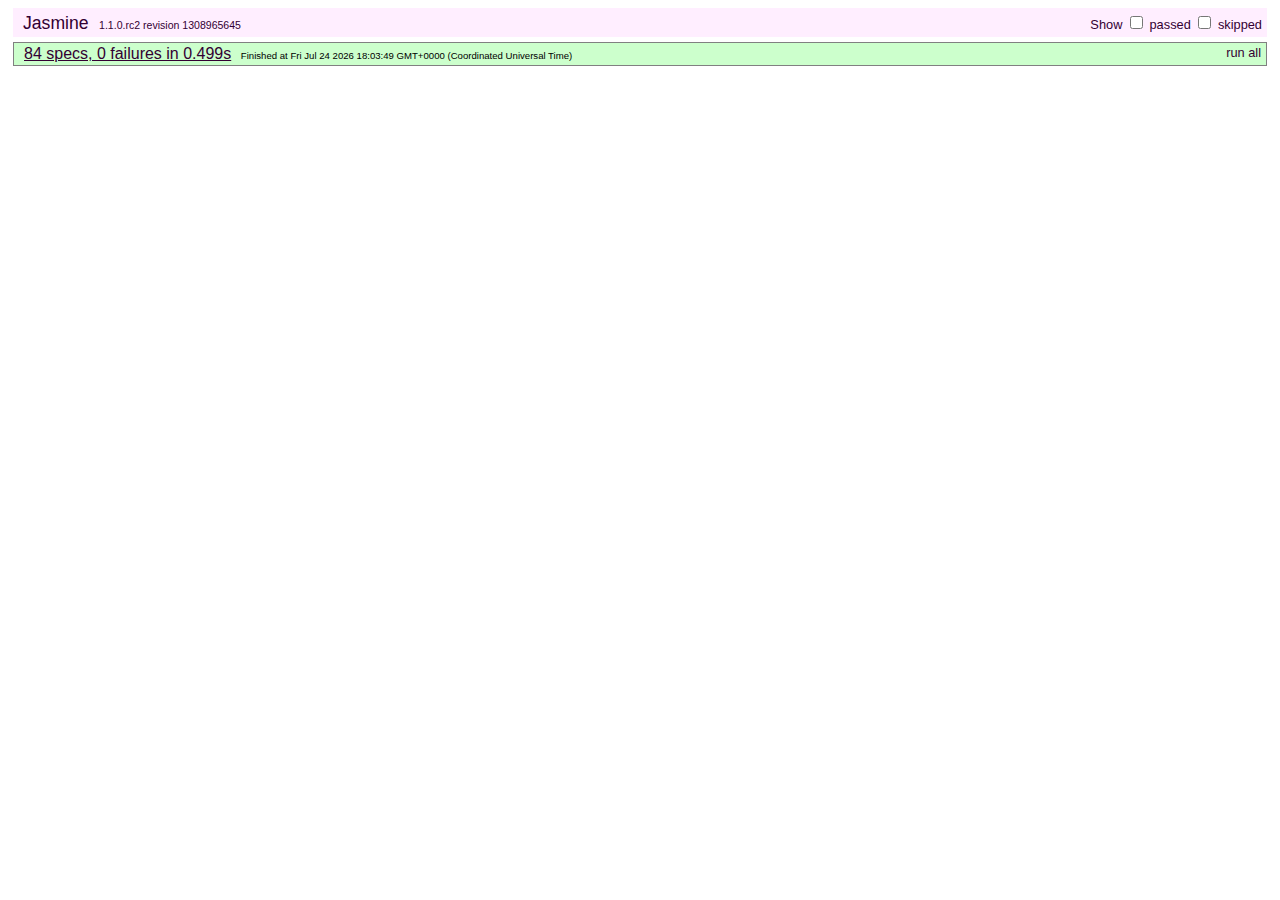
<file: deckjs/test/index.html>
<!DOCTYPE HTML PUBLIC "-//W3C//DTD HTML 4.01 Transitional//EN"
  "http://www.w3.org/TR/html4/loose.dtd">
<html>
<head>
	<title>deck.js - Jasmine Test Runner</title>
	<link rel="stylesheet" type="text/css" href="lib/jasmine.css">
	<script type="text/javascript" src="../modernizr.custom.js"></script>
	<script type="text/javascript" src="lib/jasmine.js"></script>
	<script type="text/javascript" src="lib/jasmine-html.js"></script>
	<script src="../jquery-1.6.4.min.js"></script>
	<script type="text/javascript" src="lib/jasmine-jquery.js"></script>

	<!-- include source files here... -->
	<script type="text/javascript" src="../core/deck.core.js"></script>
	<script type="text/javascript" src="../extensions/menu/deck.menu.js"></script>
	<script type="text/javascript" src="../extensions/goto/deck.goto.js"></script>
	<script type="text/javascript" src="../extensions/status/deck.status.js"></script>
	<script type="text/javascript" src="../extensions/navigation/deck.navigation.js"></script>
	<script type="text/javascript" src="../extensions/hash/deck.hash.js"></script>
	<script type="text/javascript" src="../extensions/scale/deck.scale.js"></script>

	<!-- include spec files here... -->
	<script type="text/javascript" src="settings.js"></script>
	<script type="text/javascript" src="spec.core.js"></script>
	<script type="text/javascript" src="spec.menu.js"></script>
	<script type="text/javascript" src="spec.goto.js"></script>
	<script type="text/javascript" src="spec.navigation.js"></script>
	<script type="text/javascript" src="spec.hash.js"></script>
	<script type="text/javascript" src="spec.status.js"></script>
	<script type="text/javascript" src="spec.scale.js"></script>
</head>

<body>
<script type="text/javascript">
	jasmine.getEnv().addReporter(new jasmine.TrivialReporter());
	jasmine.getEnv().execute();
</script>
</body>
</html>
</file>
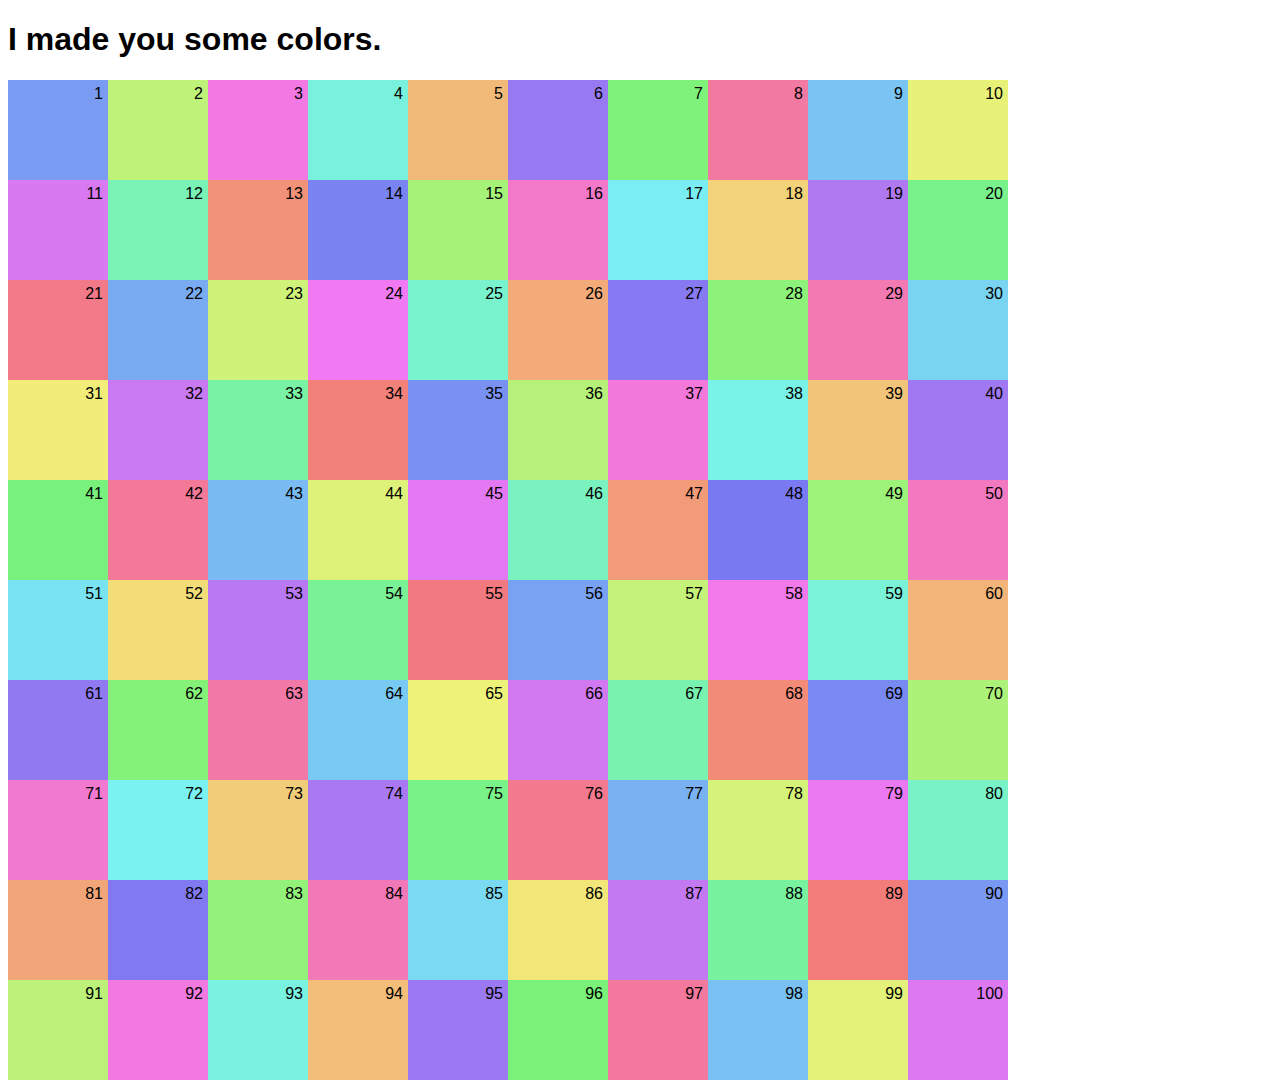
<file: examples/colorinator/index.html>
<!DOCTYPE html>

<html>
<head>
	<meta http-equiv="Content-Type" content="text/html; charset=utf-8">
	<title>Colorinator</title>
	
	<script type="text/javascript" charset="utf-8">
	   require = {
	       paths: {
	           'jquery': './lib/jquery.min',
	           'text': './lib/text'
	       }
	   };
	</script>
	<script type="text/javascript" charset="utf-8" src="lib/require.js" data-main="main"></script>
	<link rel="stylesheet" href="colorinator-10x10.css" type="text/css" media="screen" charset="utf-8">
</head>
<body>

<h1>Colorinator</h1>

</body>
</html>
</file>
<file: deckjs/test/lib/jasmine.css>
body {
  font-family: "Helvetica Neue Light", "Lucida Grande", "Calibri", "Arial", sans-serif;
}


.jasmine_reporter a:visited, .jasmine_reporter a {
  color: #303; 
}

.jasmine_reporter a:hover, .jasmine_reporter a:active {
  color: blue; 
}

.run_spec {
  float:right;
  padding-right: 5px;
  font-size: .8em;
  text-decoration: none;
}

.jasmine_reporter {
  margin: 0 5px;
}

.banner {
  color: #303;
  background-color: #fef;
  padding: 5px;
}

.logo {
  float: left;
  font-size: 1.1em;
  padding-left: 5px;
}

.logo .version {
  font-size: .6em;
  padding-left: 1em;
}

.runner.running {
  background-color: yellow;
}


.options {
  text-align: right;
  font-size: .8em;
}




.suite {
  border: 1px outset gray;
  margin: 5px 0;
  padding-left: 1em;
}

.suite .suite {
  margin: 5px; 
}

.suite.passed {
  background-color: #dfd;
}

.suite.failed {
  background-color: #fdd;
}

.spec {
  margin: 5px;
  padding-left: 1em;
  clear: both;
}

.spec.failed, .spec.passed, .spec.skipped {
  padding-bottom: 5px;
  border: 1px solid gray;
}

.spec.failed {
  background-color: #fbb;
  border-color: red;
}

.spec.passed {
  background-color: #bfb;
  border-color: green;
}

.spec.skipped {
  background-color: #bbb;
}

.messages {
  border-left: 1px dashed gray;
  padding-left: 1em;
  padding-right: 1em;
}

.passed {
  background-color: #cfc;
  display: none;
}

.failed {
  background-color: #fbb;
}

.skipped {
  color: #777;
  background-color: #eee;
  display: none;
}


/*.resultMessage {*/
  /*white-space: pre;*/
/*}*/

.resultMessage span.result {
  display: block;
  line-height: 2em;
  color: black;
}

.resultMessage .mismatch {
  color: black;
}

.stackTrace {
  white-space: pre;
  font-size: .8em;
  margin-left: 10px;
  max-height: 5em;
  overflow: auto;
  border: 1px inset red;
  padding: 1em;
  background: #eef;
}

.finished-at {
  padding-left: 1em;
  font-size: .6em;
}

.show-passed .passed,
.show-skipped .skipped {
  display: block;
}


#jasmine_content {
  position:fixed;
  right: 100%;
}

.runner {
  border: 1px solid gray;
  display: block;
  margin: 5px 0;
  padding: 2px 0 2px 10px;
}
</file>
<file: examples/colorinator/colorinator-10x10.css>
body {
    
    font-family: Helvetica, Arial, sans-serif;
}

ol {
   margin: 0;
   padding: 0;
   width: 1000px;
}

li {
   list-style: none;
   display: block;
   width: 90px;
   height: 90px;
   padding: 5px;
   float: left;
   text-align: right;
}
</file>
